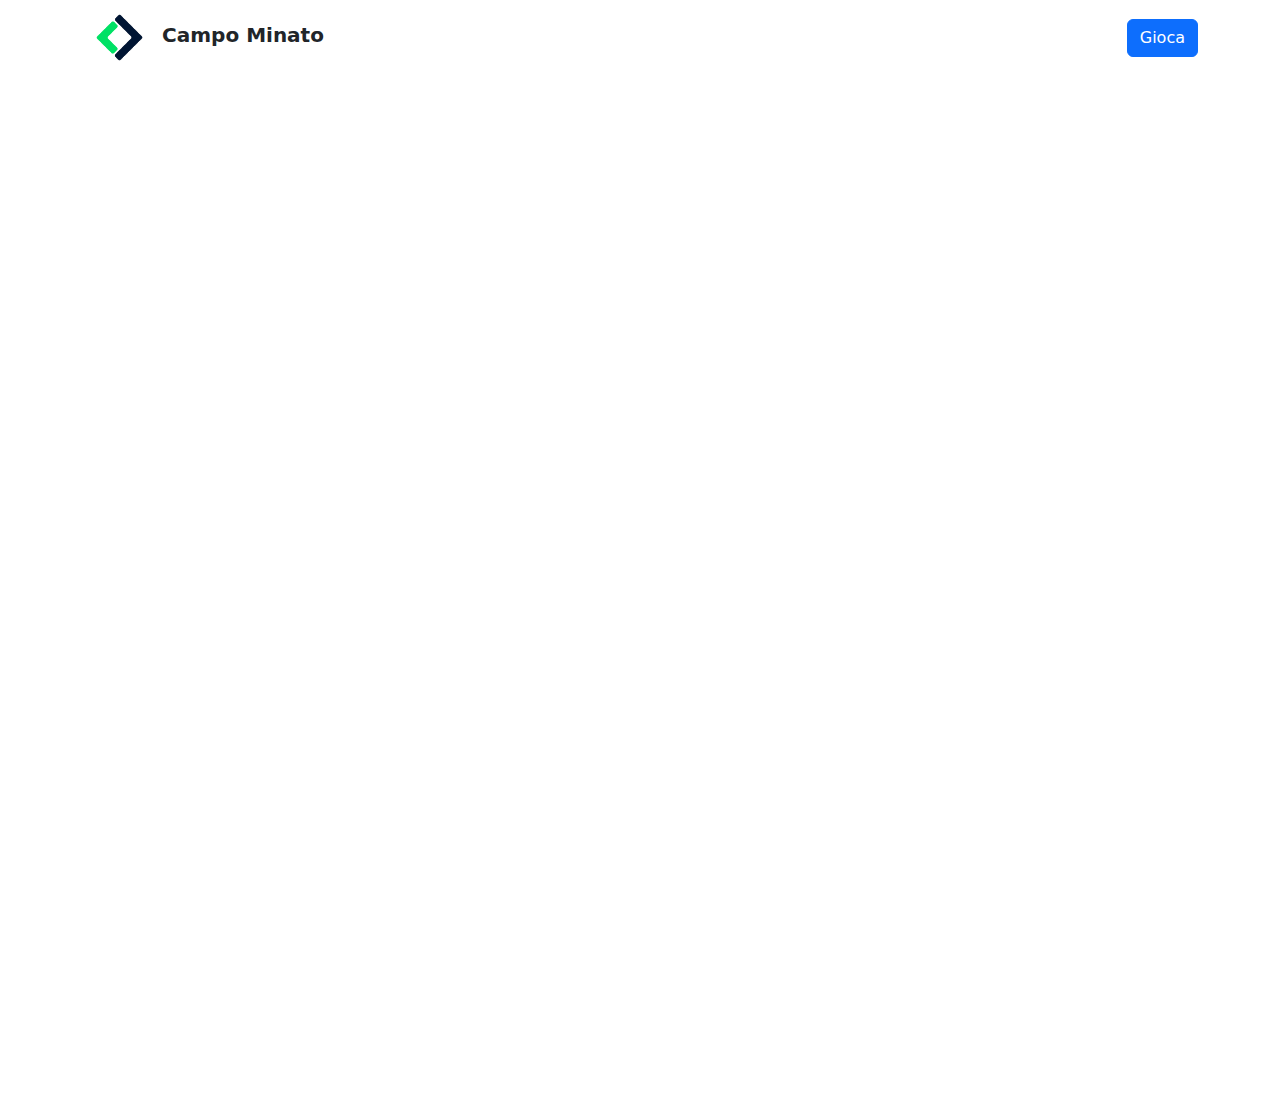
<file: index.html>
<!DOCTYPE html>
<html lang="en">
<head>
    <meta charset="UTF-8">
    <meta name="viewport" content="width=device-width, initial-scale=1.0">
    <link href="https://cdn.jsdelivr.net/npm/bootstrap@5.3.3/dist/css/bootstrap.min.css" rel="stylesheet" integrity="sha384-QWTKZyjpPEjISv5WaRU9OFeRpok6YctnYmDr5pNlyT2bRjXh0JMhjY6hW+ALEwIH" crossorigin="anonymous">
    <link rel="stylesheet" href="./css/style.css">
    <title>js-campominato-grid</title>
</head>
<body>
    <header class="">
        <div class="container">
            <div class="row">
                <div class="col-8">
                    <img src="./img/original.png" alt="logo" class="logo-boolean">
                    <span class="fw-bold fs-5 title-logo">Campo Minato</span>
                </div>
                <div class="col-4 d-flex justify-content-end align-items-center">
                    <button class="btn btn-primary" id="playBtn">Gioca</button>
                </div>
            </div>
        </div>
    </header>
    <main>
        <div id="gridContainer" class="containerGrid"></div>
    </main>
    <script src="./js/script.js"></script>
</body>
</html>
</file>
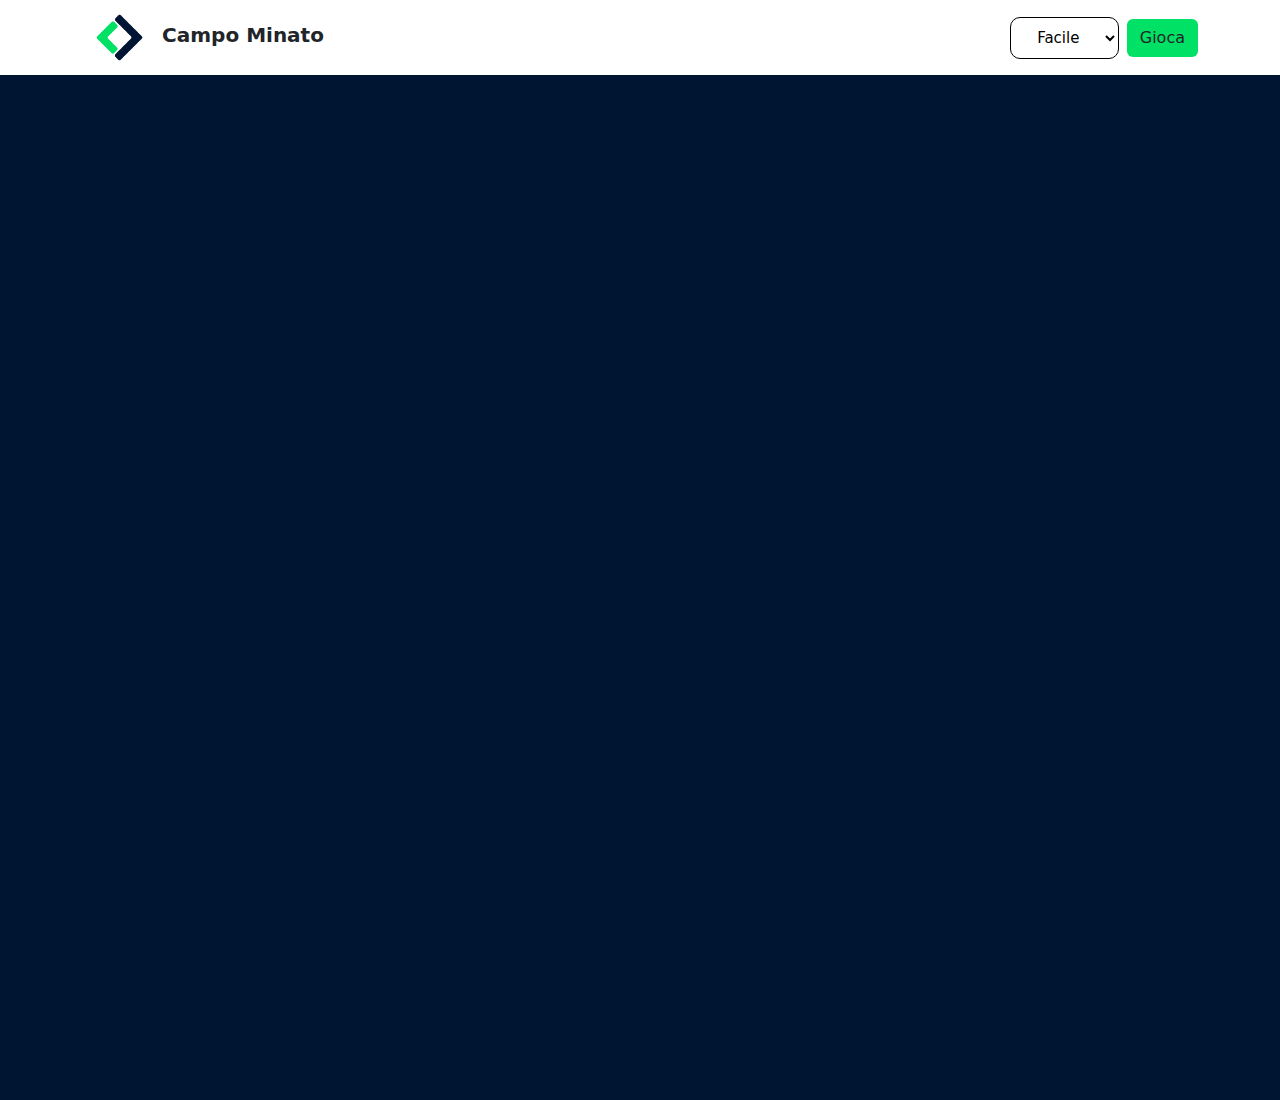
<file: bonus/index.html>
<!DOCTYPE html>
<html lang="en">
<head>
    <meta charset="UTF-8">
    <meta name="viewport" content="width=device-width, initial-scale=1.0">
    <link href="https://cdn.jsdelivr.net/npm/bootstrap@5.3.3/dist/css/bootstrap.min.css" rel="stylesheet" integrity="sha384-QWTKZyjpPEjISv5WaRU9OFeRpok6YctnYmDr5pNlyT2bRjXh0JMhjY6hW+ALEwIH" crossorigin="anonymous">
    <link rel="stylesheet" href="./css/style.css">
    <title>js-campominato-grid</title>
</head>
<body>
    <header class="">
        <div class="container">
            <div class="row">
                <div class="col-8">
                    <img src="./img/original.png" alt="logo" class="logo-boolean">
                    <span class="fw-bold fs-5 title-logo">Campo Minato</span>
                </div>
                <div class="col-4 d-flex justify-content-end align-items-center">
                    <select class="me-2 text-center custom-select" aria-label=".form-select-lg example" id="difficultyLevel">
                        <option value="easy" selected>Facile</option>
                        <option value="medium">Medio</option>
                        <option value="hard">Difficile</option>
                    </select>
                    <button class="btn btn-custom" id="playBtn">Gioca</button>
                </div>
            </div>
        </div>
    </header>
    <main>
        <div id="gridContainer" class="containerGrid"></div>
    </main>
    <script src="./js/script.js"></script>
</body>
</html>
</file>
<file: css/style.css>
*{
    padding: 0;
    margin: 0;
    box-sizing: border-box;
}

header{
    height: 75px;
    background-color: #fff;
    position: fixed;
    width: 100vw;
}

.logo-boolean{
    max-width: 75px;
    min-width: 50px;
}

main{
    background-color: #fff;
    padding-top: 90px;
    padding-bottom: 50px;
}

.containerGrid{
    width: 75vw;
    min-height: 100vh;
    aspect-ratio: 1/1;
    display: flex;
    flex-wrap: wrap;
    margin: 0 auto;
    
}

.square{
    font-weight: 600;
    display: flex;
    justify-content: center;
    align-items: center;
    width: calc(100% / 10);
    height: calc(100% / 10);
    border: 3px solid #fff;
    background-color: #000;
    transition: all 0.25s;
    color: #fff;
}

.clicked{
    background-color: lightblue;
    color: #000;
}

.square:hover{
    border: 1px solid #fff;
}

.square:active{
    border: 5px solid #fff;
}
</file>
<file: bonus/css/style.css>
*{
    padding: 0;
    margin: 0;
    box-sizing: border-box;
}

body{
    background-color: #001532;
}

header{
    height: 75px;
    background-color: #fff;
    position: fixed;
    width: 100vw;
}

.logo-boolean{
    max-width: 75px;
    min-width: 50px;
}

main{
    padding-top: 90px;
    padding-bottom: 50px;
}

.containerGrid{
    width: 75vw;
    min-height: 100vh;
    aspect-ratio: 1/1;
    display: flex;
    flex-wrap: wrap;
    margin: 0 auto;
    
}

.squareEasy{
    font-weight: 600;
    display: flex;
    justify-content: center;
    align-items: center;
    width: calc(100% / 10);
    height: calc(100% / 10);
    border: 3px solid #001532;
    background-color: #fff;
    transition: all 0.25s;
    color: #000;
    font-size: 20px
}

.squareMedium{
    font-weight: 600;
    display: flex;
    justify-content: center;
    align-items: center;
    width: calc(100% / 9);
    height: calc(100% / 9);
    border: 3px solid #001532;
    background-color: #fff;
    transition: all 0.25s;
    color: #000;
    font-size: 20px
}

.squareHard{
    font-weight: 600;
    display: flex;
    justify-content: center;
    align-items: center;
    width: calc(100% / 7);
    height: calc(100% / 7);
    border: 3px solid #001532;
    background-color: #fff;
    transition: all 0.25s;
    color: #000;
    font-size: 20px
}

.clicked{
    background-color: #01E165;
    color: #000;
    font-weight: 800;
}

.square:hover{
    border: 1px solid #001532;
}

.square:active{
    border: 5px solid #001532;
}


.custom-select {
    padding: 10px 15px;
    font-size: 15px;
    font-weight: 400;
    color: #000;
    border-radius: 10px;
    border: 1px solid black;
    background-color: #fff;
    cursor: pointer;
    margin-right: 10px;
}

.custom-select:focus {
    box-shadow: 0 0 0 0.25rem #01E165;
}

.btn-custom{
    background-color: #01E165;
}

.btn-custom:hover{
    background-color: #00ff73;
}
</file>
